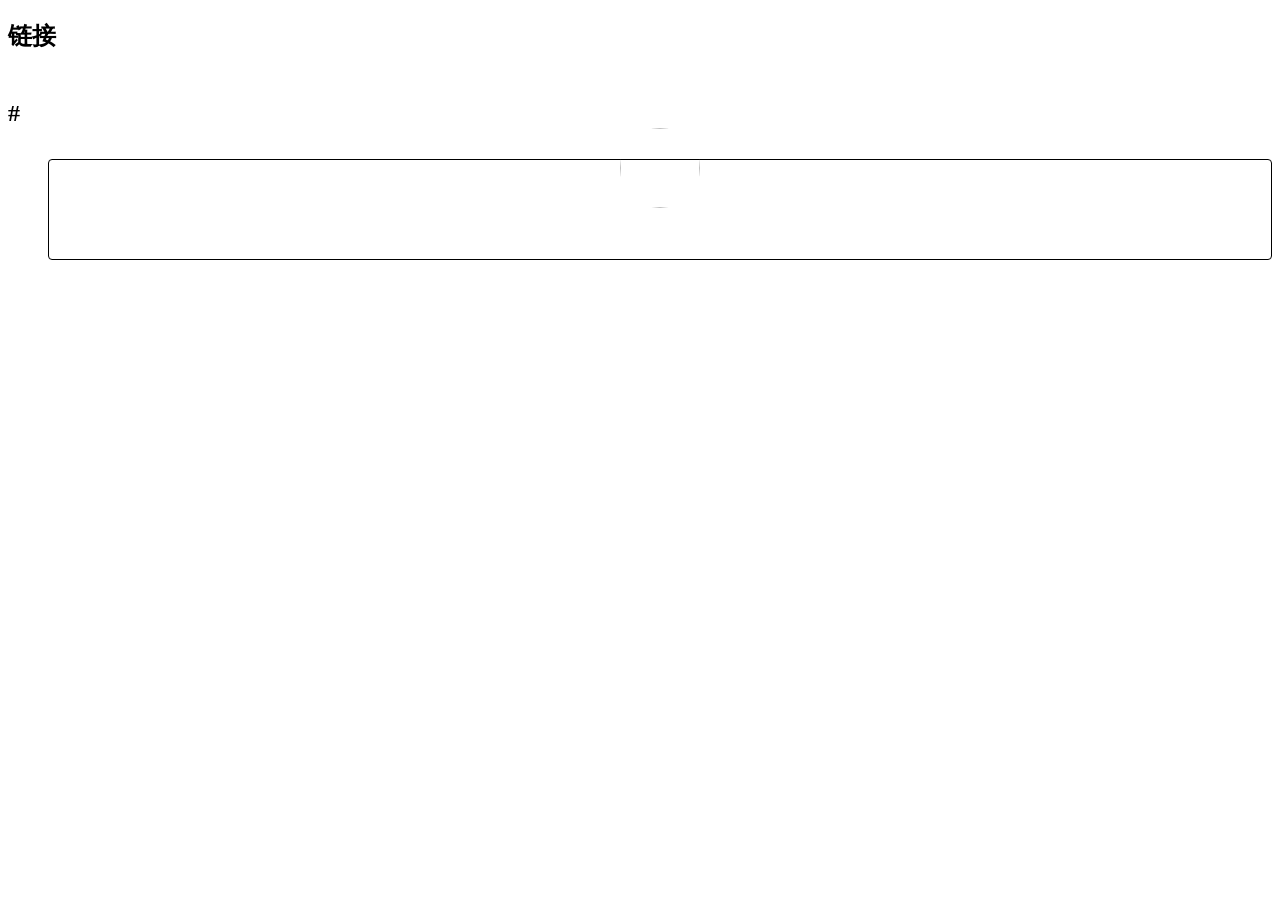
<file: templates/links.html>
<!DOCTYPE html>
<html xmlns:th="https://www.thymeleaf.org"
    th:replace="~{module/macro :: html(title = '链接 - ' +  ${site.title}, head=null, content = ~{::content})}">

<th:block th:fragment="content">
    <main>
        <style>
            /* - 友链列表 */
            .link-friend {
                padding: 1em;
                display: block;
                margin-top: 2em;
                text-align: center;
                border-radius: 4px;
                background: #fff;
                background: var(--light-background);
                border: 1px solid #ddd;
                border-color: var(--border);
                transition: border-color .3s, background-color .3s;
            }

            .link-friend,
            .link-friend:hover {
                color: inherit !important
            }

            .link-friend h4 {
                margin-bottom: .2em
            }

            .link-friend p {
                opacity: .5;
                font-size: .85em;
                overflow: hidden;
                white-space: nowrap;
                text-overflow: ellipsis;
            }

            .link-friend img {
                display: block;
                max-width: 5em;
                width: 80px;
                height: 80px;
                text-align: center;
                border-radius: 100%;
                margin: -3em auto .5em auto;
                transition: transform .3s, filter .3s;
            }

            .link-friend:hover img {
                transform: rotate(1turn)
            }


            h2.links-team:before {
                content: "#";
                color: #6f9fc7;
                color: var(--blue);
                margin-right: .5em;
            }

            h2.links-team {
                margin-top: 3rem;
                scroll-margin-top: 5em;
            }
        </style>
        <div class="wrap min">
            <section class="page-title">
                <h1>链接</h1>
            </section>

            <section>

                <section>
                    <th:block th:each="group : ${groups}">

                        <h2 class="links-team" th:text="${group.spec.displayName}"></h2>
                        <ul>
                            <div class="row">

                                <div class="col-6 col-m-4" th:each="link : ${group.links}">
                                    <a class="link-friend" target="_blank" th:href="${link.spec.url}">
                                        <img th:src="${link.spec.logo}" th:alt="${link.spec.displayName}">
                                        <h4 th:text="${link.spec.displayName}"></h4>
                                        <p th:text="${link.spec.description}"></p>
                                    </a>
                                </div>

                            </div>
                        </ul>
                    </th:block>
                </section>

            </section>
        </div>
    </main>


</th:block>

</html>
</file>
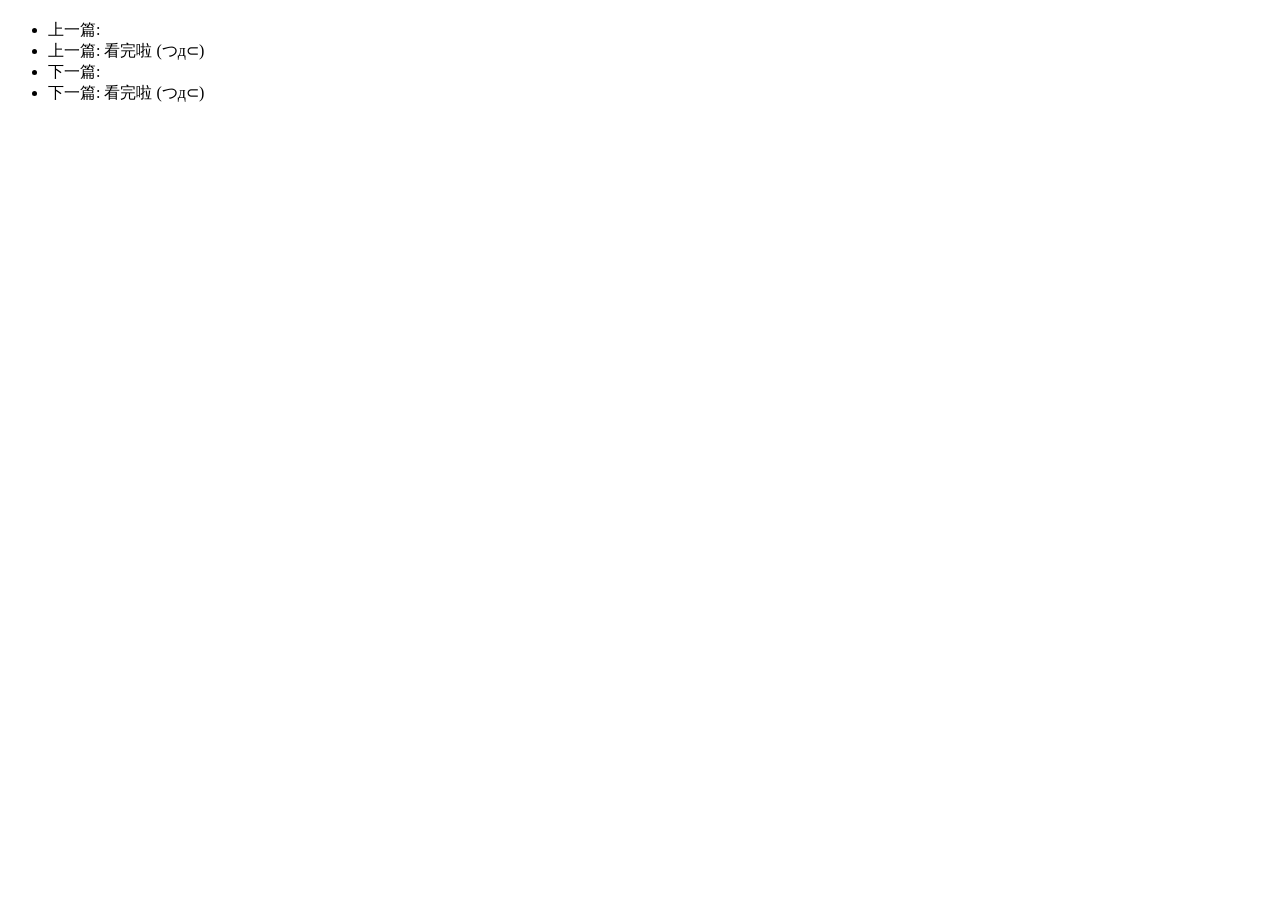
<file: templates/post.html>
<!DOCTYPE html>
<html xmlns:th="https://www.thymeleaf.org"
    th:replace="~{module/macro :: html(title = ${post.spec.title} + '-' + ${site.title}, head = ~{::head}, content = ~{::content})}">
<th:block th:fragment="head">

    <script>isPost = true;</script>

    <th:block th:if="${theme.config.genernal.KaTex_plugin}">
        <link rel="stylesheet"
            th:href="@{/assets/plugins/katex/dist/katex.min.css?v={version}(version=${theme.spec.version})}">
        <script th:src="@{/assets/plugins/katex/dist/katex.min.js?v={version}(version=${theme.spec.version})}"></script>
    </th:block>

    <link rel="stylesheet" th:href="@{https://cdn.staticfile.org/highlight.js/11.9.0/styles/{css}(css=${theme.config.genernal.code_css})}">
    <script src="https://cdn.staticfile.org/highlight.js/11.9.0/highlight.min.js"></script>
    <script>hljs.highlightAll();</script>
</th:block>

<th:block th:fragment="content">
    <main>
        <div class="wrap min">
            <section class="post-title">
                <h2 th:text="${post.spec.title}"></h2>
                <div class="post-meta">
                    <time class="date" th:text="${#dates.format(post.spec.publishTime, 'yyyy.MM.dd')}"></time>

                    <th:block th:if="${not #lists.isEmpty(post.categories)}">
                        <span class="category">
                            <th:block th:each="category : ${post.categories}">
                                <a th:href="${category.status.permalink}" th:text="${category.spec.displayName}"></a>
                            </th:block>
                        </span>
                    </th:block>

                    <span class="view" th:text="${post.stats.visit}"></span>

                </div>
            </section>
            <article class="post-content" th:utext="${post.content.content}">
                <!-- <blockquote>这篇文章上次修改于 <%= Math.ceil((moment().unix() - page.date.unix()) / 86400) %> 天前，可能其部分内容已经发生变化，如有疑问可询问作者。</blockquote> -->
            </article>
            <section class="post-near" th:with="postCursor = ${postFinder.cursor(post.metadata.name)}">
                <ul>

                    <th:block th:if="${postCursor.hasPrevious()}">
                        <li>上一篇: <a th:href="@{${postCursor.previous.status.permalink}}"
                                th:text="${postCursor.previous.spec.title}"></a></li>
                    </th:block>
                    <th:block th:unless="${postCursor.hasPrevious()}">
                        <li>上一篇: 看完啦 (つд⊂)</li>
                    </th:block>
                    <th:block th:if="${postCursor.hasNext()}">
                        <li>下一篇: <a th:href="@{${postCursor.next.status.permalink}}"
                                th:text="${postCursor.next.spec.title}"></a></li>
                    </th:block>
                    <th:block th:unless="${postCursor.hasNext()}">
                        <li>下一篇: 看完啦 (つд⊂)</li>
                    </th:block>
                </ul>
            </section>

            <th:block th:if="${not #lists.isEmpty(post.tags)}">
                <section class="post-tags">
                    <th:block th:each="tag : ${post.tags}">
                        <a class="-none-link" rel="tags" th:href="${tag.status.permalink}"
                            th:text="${tag.spec.displayName}"></a>
                    </th:block>
                </section>
            </th:block>

            <!-- 作者寄语 -->
            <th:block th:if="${theme.config.genernal.author_text} != null">
                <section class="post-author">
                    <figure class="author-avatar">
                        <img th:src="@{${site.logo}}" />
                    </figure>
                    <div class="author-info">
                        <h4 th:text="${site.title}"></h4>
                        <p th:utext="${theme.config.genernal.author_text}"></p>
                    </div>
                </section>
            </th:block>

            <!-- 需要判断当前评论组件是否满足显示的条件，这个变量可能是是否安装评论插件、文章是否开启评论等条件的组合 -->
            <div id="halo-comment" th:if="${haloCommentEnabled}">

                <script>
                    var onli;
                    if (document.cookie.indexOf("night") !== -1) {
                        if (document.cookie.indexOf("night=true") !== -1) {
                            onli = 'dark';
                        }
                    } else {
                        onli = 'light'
                    }
                </script>
                <halo:comment group="content.halo.run" kind="Post" th:attr="name=${post.metadata.name}"
                    colorScheme="onli" />
            </div>

        </div>
    </main>
    

</th:block>

</html>
</file>
